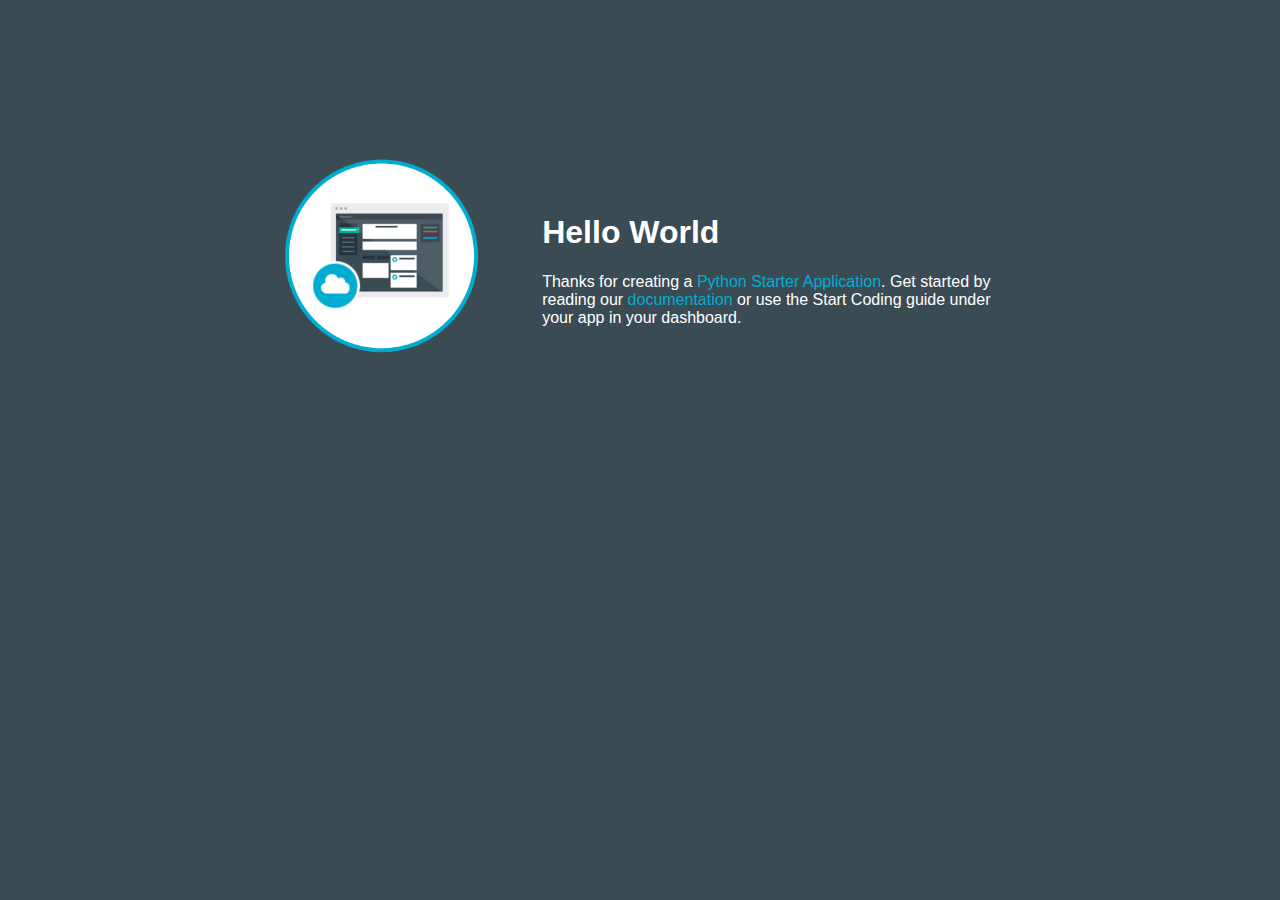
<file: backend+webview/static/index.html>
<!DOCTYPE html>
<html>
<head>
	<title>Python Starter Application</title>
	<meta http-equiv="Content-Type" content="text/html; charset=utf-8">
	<link rel="stylesheet" href="stylesheets/style.css" />
</head>
<body>
	<table>
		<tr>
			<td style='width: 30%;'><img class = 'newappIcon' src='images/newapp-icon.png'>
			</td>
			<td>
				<h1 id = "message">Hello World</h1>
				<p class='description'></p> Thanks for creating a <span class="blue">Python Starter Application</span>. Get started by reading our <a
				href="https://www.ng.bluemix.net/docs/#starters/python/index.html#python">documentation</a>
				or use the Start Coding guide under your app in your dashboard.
			</td>
		</tr>
	</table>
</body>
</html>
</file>
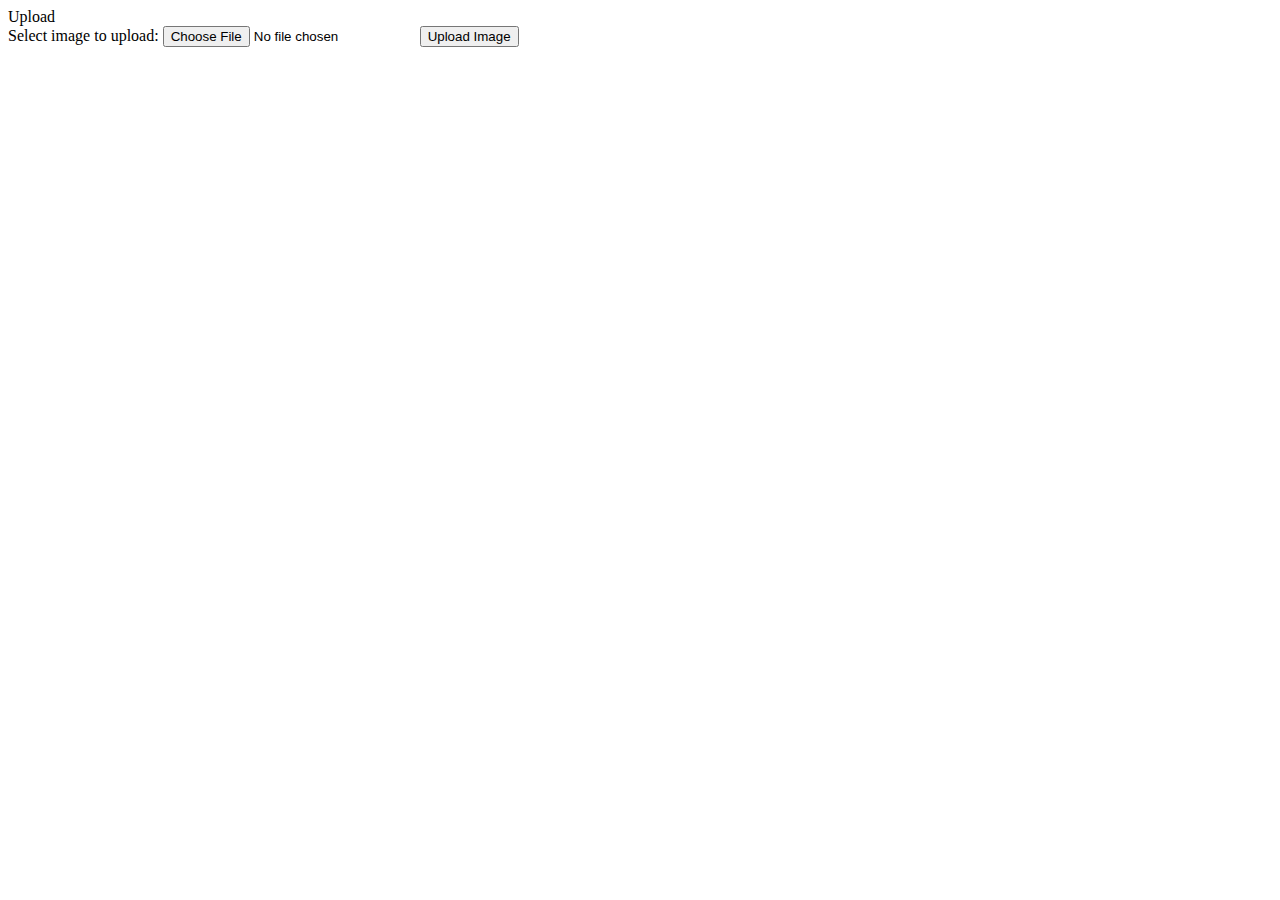
<file: backend+webview/templates/upload.html>
<!DOCTYPE HTML>
<html>
<head>

    <body>

        Upload

    <form action="/getNoteText" method="post" enctype="multipart/form-data">
    Select image to upload:
    <input type="file" name="pic" id="pic">
    <input type="submit" value="Upload Image" name="submit">
</form>
    </body>

</html>
</file>
<file: backend+webview/static/stylesheets/style.css>
/* style.css
 * This file provides css styles.
 */
body, html {
	background-color: #3b4b54;
	width: 100%;
	height: 100%;
	margin: 0 auto;
	font-family: "HelveticaNeue-Light", "Helvetica Neue Light",
		"Helvetica Neue", Helvetica, Arial, "Lucida Grande", sans-serif;
	color: #ffffff;
}

a {
	text-decoration: none;
	color: #00aed1;
}

a:hover {
	text-decoration: underline;
}

.newappIcon {
	padding-top: 10%;
	display: block;
	margin: 0 auto;
	padding-bottom: 2em;
	max-width: 200px;
}

h1 {
	font-weight: bold;
	font-size: 2em;
}

.leftHalf {
	float: left;
	background-color: #26343f;
	width: 45%;
	height: 100%;
}

.rightHalf {
	float: right;
	width: 55%;
	background-color: #313f4a;
	height: 100%;
	overflow: auto;
}

.description {
	padding-left: 50px;
	padding-right: 50px;
	text-align: center;
	font-size: 1.2em;
}

.blue {
	color: #00aed1;
}

table {
	table-layout: fixed;
	width: 800px;
	margin: 0 auto;
	word-wrap: break-word;
	padding-top: 10%;
}

th {
	border-bottom: 1px solid #000;
}

th, td {
	text-align: left;
	padding: 2px 20px;
}

.env-var {
	text-align: right;
	border-right: 1px solid #000;
	width: 30%;
}

pre {
	padding: 0;
	margin: 0;
}
</file>
